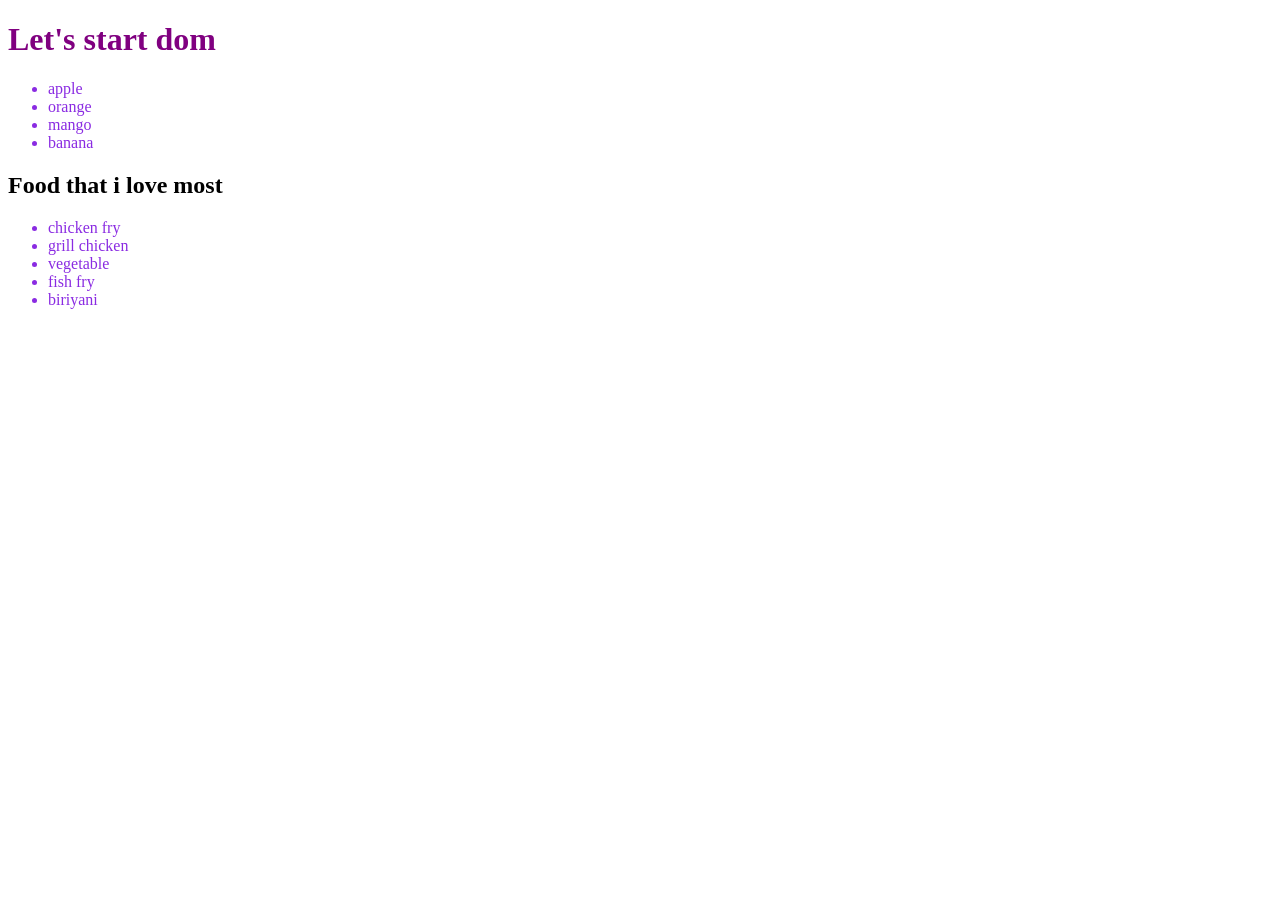
<file: Dom/index.html>
<!DOCTYPE html>
<html lang="en">

<head>
    <meta charset="UTF-8">
    <meta name="viewport" content="width=device-width, initial-scale=1.0">
    <title>Document</title>
    <style>
        h1 {
            color: purple;
        }
    </style>
    <link rel="stylesheet" href="./style.css">
</head>

<body>
    <main>
        <h1>Let's start dom</h1>
        <section>
            <ul>
                <li>apple</li>
                <li>orange</li>
                <li>mango</li>
                <li>banana</li>
            </ul>
        </section>
        <section>
            <h2>Food that i love most</h2>
            <ul class="list-color">
                <li>chicken fry</li>
                <li>grill chicken</li>
                <li>vegetable</li>
                <li>fish fry</li>
                <li>biriyani</li>
            </ul>
        </section>
    </main>
    <!-- link with js -->
    <script src="./index.js"></script>

</body>

</html>
</file>
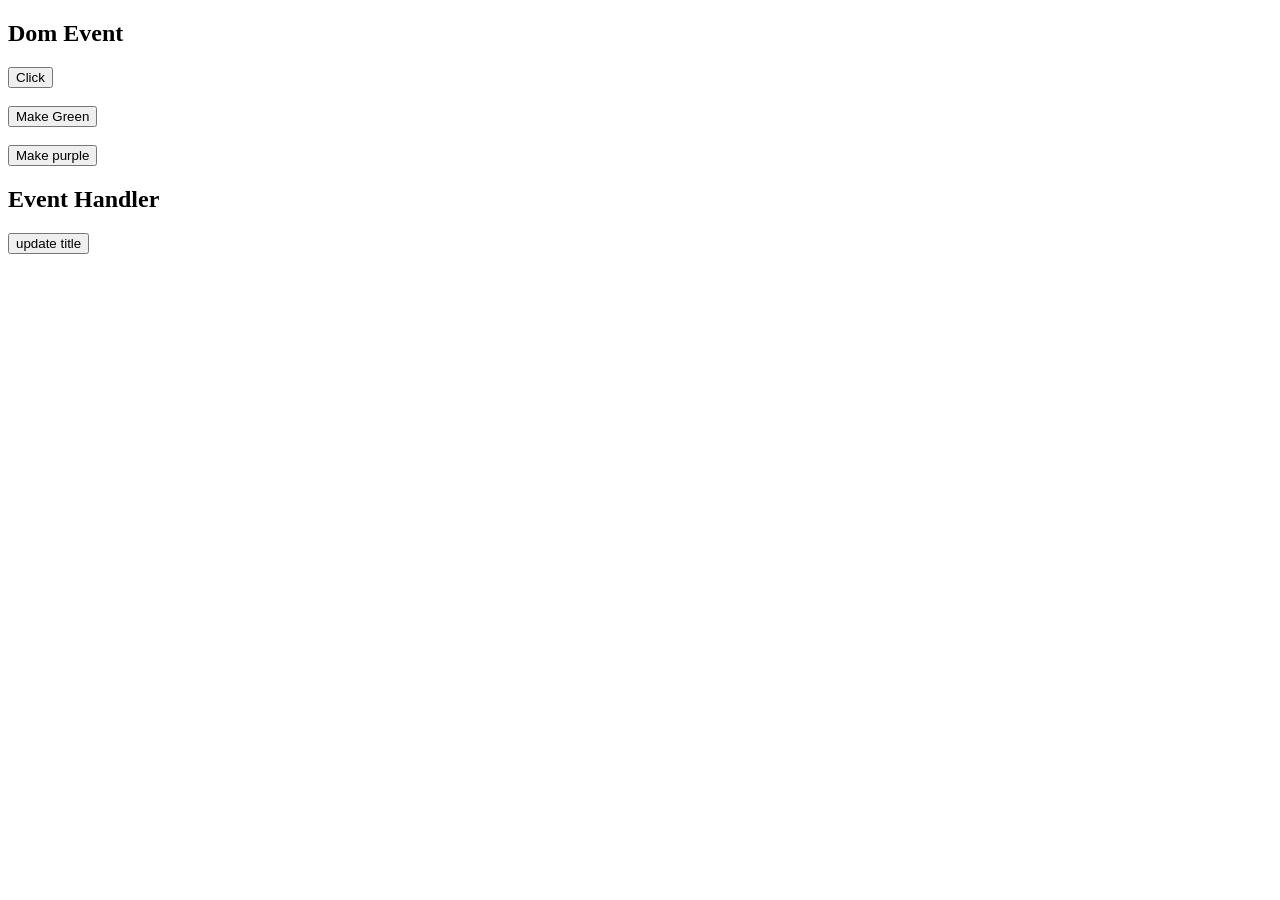
<file: Event_In_Dom/index.html>
<!DOCTYPE html>
<html lang="en">

<head>
    <meta charset="UTF-8">
    <meta name="viewport" content="width=device-width, initial-scale=1.0">
    <title>Dom Event</title>
</head>

<body>
    <main>
        <section>
            <h1>Dom Event</h1>
            <button onclick="console.log('hello')">Click</button>
            <br>
            <br>
            <button onclick="makeGreen()">Make Green</button>
            <br>
            <br>
            <button id="btn-make-purple">Make purple</button>
        </section>
        <section>
            <h2 id="title-text">Event Handler</h2>
            <button id="btn-update-title">update title</button>

        </section>
    </main>

    <!-- js connection -->
    <script src="./events.js"></script>
</body>

</html>
</file>
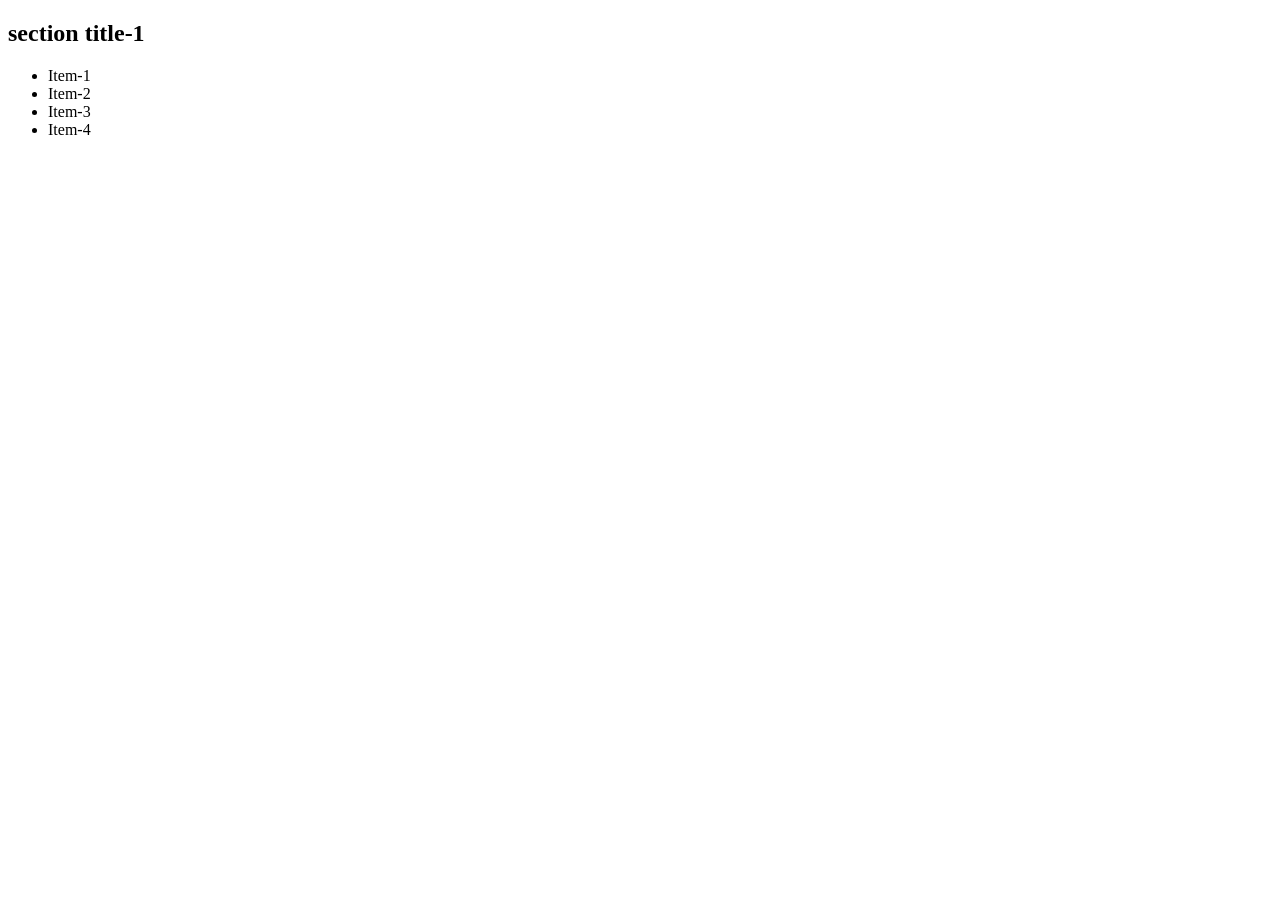
<file: Dom/summary.html>
<!DOCTYPE html>
<html lang="en">

<head>
    <meta charset="UTF-8">
    <meta name="viewport" content="width=device-width, initial-scale=1.0">
    <title>Document</title>
</head>

<body>
    <main>
        <section class="section-item">
            <h1>section title-1</h1>
            <ul>
                <li>Item-1</li>
                <li>Item-2</li>
                <li>Item-3</li>
                <li>Item-4</li>
            </ul>

        </section>
    </main>
    <script src="./summary.js"></script>
</body>

</html>
</file>
<file: Dom/style.css>
li {
    color: blueviolet;
}

/* class */
#list-color {
    color: brown;
}
</file>
